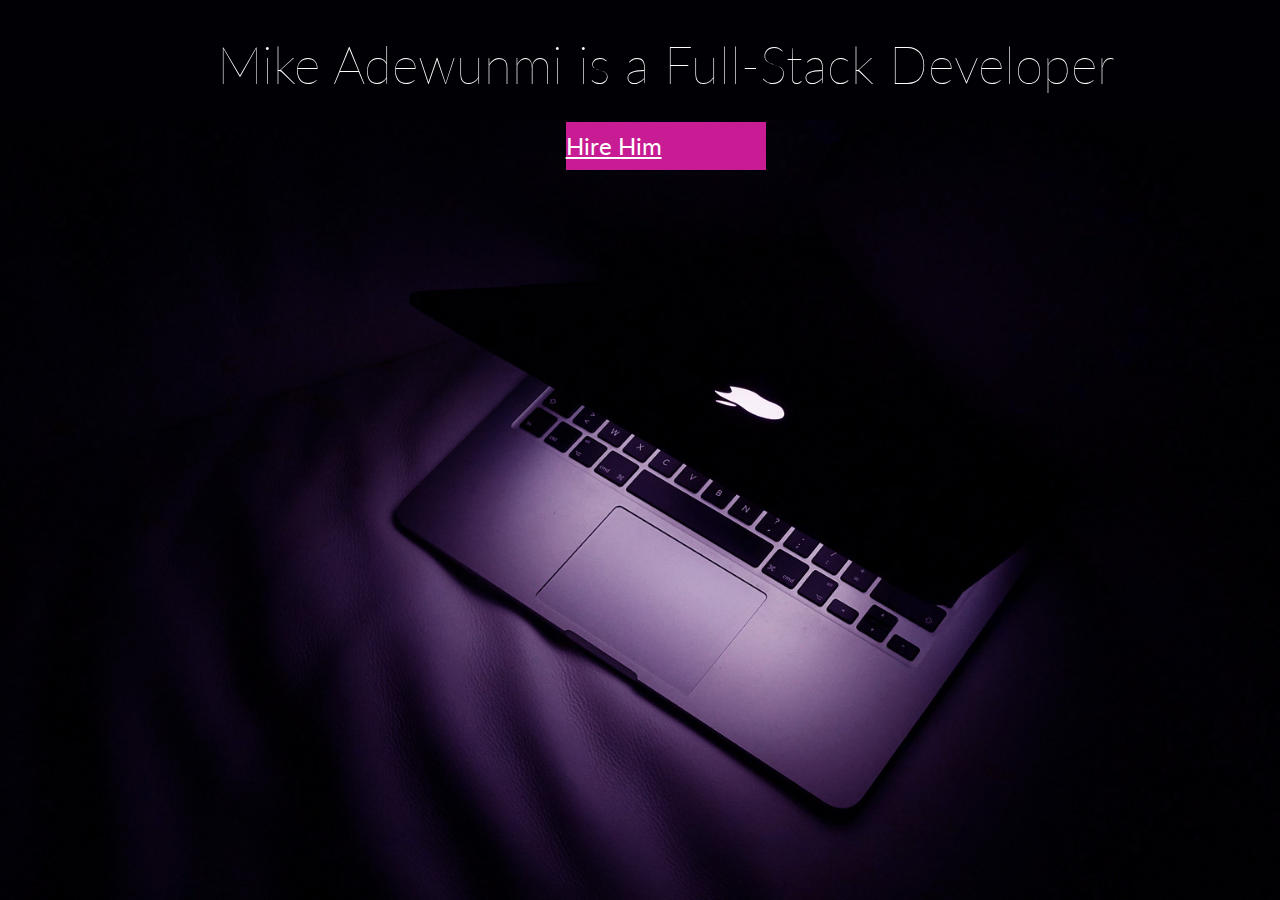
<file: index.html>
﻿<!DOCTYPE html>
<html lang="en" xmlns="http://www.w3.org/1999/xhtml">

<head>
    <meta charset="utf-8" />
    <meta name="viewport" content="width=device-width, initial-scale=1.0" />
    <link rel="stylesheet" href="https://maxcdn.bootstrapcdn.com/bootstrap/4.0.0-beta.3/css/bootstrap.min.css" integrity="sha384-Zug+QiDoJOrZ5t4lssLdxGhVrurbmBWopoEl+M6BdEfwnCJZtKxi1KgxUyJq13dy" crossorigin="anonymous">
    <link href="https://fonts.googleapis.com/css?family=Lato:300,400" rel="stylesheet">
    <link rel="stylesheet" type="text/css" href="Assets/styles/style.css" />
    <title>Michael Adewunmi - FrontEnd Developer</title>
</head>
    <body>
        <div class="container-fluid">
            <div class="row col-12 align-items-center hero-bg">
                <div class="copy-holder">
                    <h2 class="hero-copy">Mike Adewunmi is a Full-Stack Developer</h2>
                    <a class="btn hero-cta" href="pages/hire_me.html">Hire Him</a>
                </div>
            </div>
        </div>

    </body>

    </html>
</file>
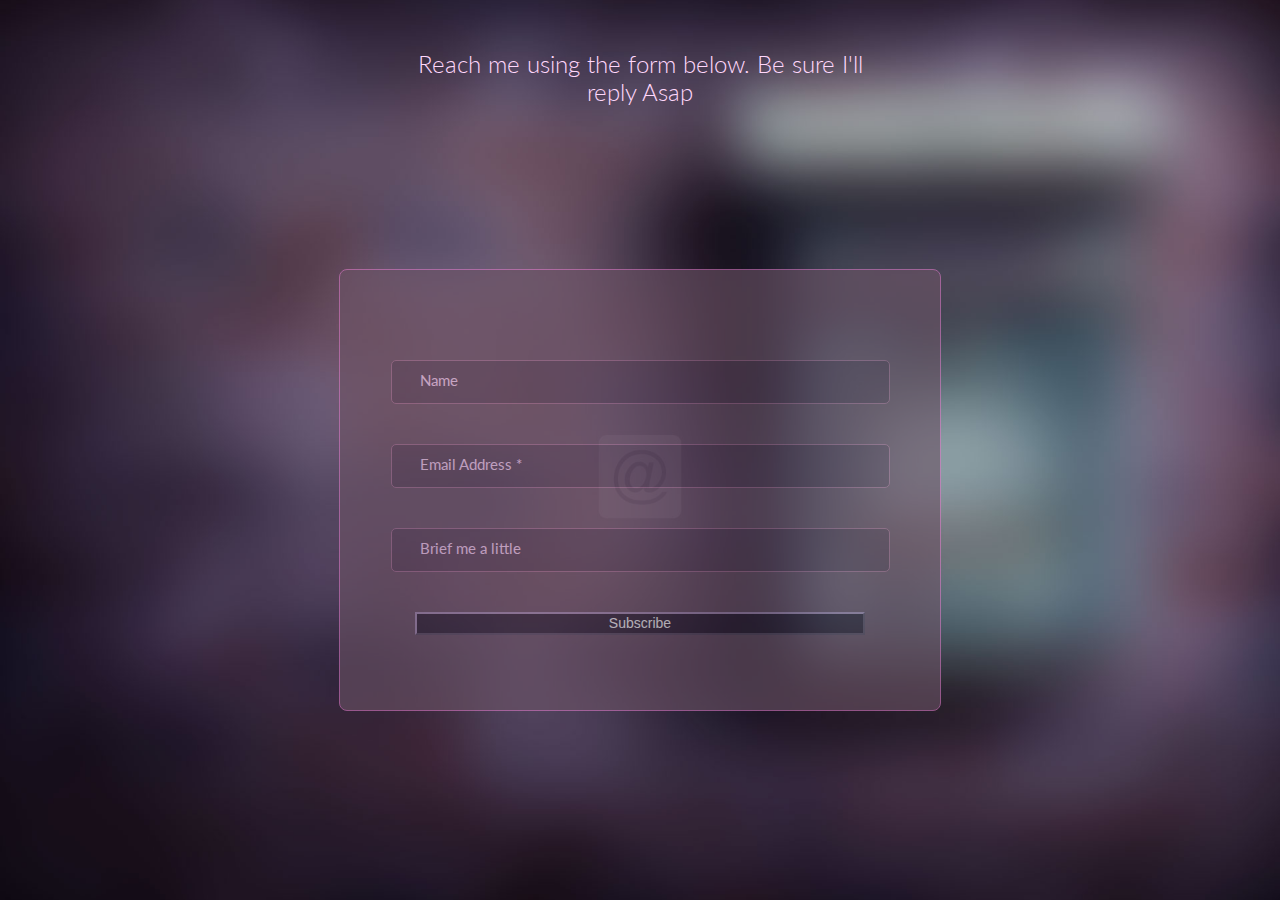
<file: pages/hire_me.html>
﻿<!DOCTYPE html>
<html lang="en" xmlns="http://www.w3.org/1999/xhtml">

<head>
	<meta charset="utf-8" />
	<meta name="viewport" content="width=device-width, initial-scale=1.0" />
	<link rel="stylesheet" href="https://maxcdn.bootstrapcdn.com/bootstrap/4.0.0-beta.3/css/bootstrap.min.css" integrity="sha384-Zug+QiDoJOrZ5t4lssLdxGhVrurbmBWopoEl+M6BdEfwnCJZtKxi1KgxUyJq13dy" crossorigin="anonymous">
	<link href="https://fonts.googleapis.com/css?family=Lato:100,300" rel="stylesheet">
	<link rel="stylesheet" type="text/css" href="../Assets/styles/style.css" />
	
	<title>Michael Adewunmi - Hire Me</title>
</head>
<body id="mailchimp_form">

    <!-- Begin MailChimp Signup Form -->
    <!--<link href="//cdn-images.mailchimp.com/embedcode/classic-10_7.css" rel="stylesheet" type="text/css">-->
	
    <style type="text/css">
        #mc_embed_signup {
            clear: left;
            font: 14px Lato,Helvetica,Arial,sans-serif;
        }
        /* Add your own MailChimp form style overrides in your site stylesheet or in this style block.
        We recommend moving this block and the preceding CSS link to the HEAD of your HTML file. */
    </style>

    <div class="container-fluid form_holder">
        <h2 class="mc_header">Reach me using the form below. Be sure I'll reply Asap</h2>
        <div id="mc_embed_signup" class="mc_form_container">
            <form action="https://design.us17.list-manage.com/subscribe/post?u=91ecbe00b0eb1e1ad28fdbee1&amp;id=db59970e43" method="post" id="mc-embedded-subscribe-form" name="mc-embedded-subscribe-form" class="validate" target="_blank" novalidate>
                <div id="mc_embed_signup_scroll" class="mc_form_holder">
                    <!----<div class="indicates-required"><span class="asterisk">*</span> indicates required</div>-->
                    <div class="mc-field-group">
                        <label for="mce-NAME">Name </label>
                        <input type="text" value="" name="NAME" class="mc_input" id="mce-NAME">
                    </div>
                    <div class="mc-field-group">
                        <label for="mce-EMAIL">
                            Email Address  <span class="asterisk">*</span>
                        </label>
                        <input type="email" value="" name="EMAIL" class="email mc_input" id="mce-EMAIL">
                    </div>
                    <div class="mc-field-group">
                        <label for="mce-BRIEFME">Brief me a little </label>
                        <input type="text" value="" name="BRIEFME" class="mc_input" id="mce-BRIEFME">
                    </div>
                    <div id="mce-responses" class="clear">
                        <div class="response" id="mce-error-response" style="display:none"></div>
                        <div class="response" id="mce-success-response" style="display:none"></div>
                    </div>    <!-- real people should not fill this in and expect good things - do not remove this or risk form bot signups-->
                    <div style="position: absolute; left: -5000px;" aria-hidden="true"><input type="text" name="b_91ecbe00b0eb1e1ad28fdbee1_db59970e43" tabindex="-1" value=""></div>
                    <div class="clear"><input type="submit" value="Subscribe" name="subscribe" id="mc-embedded-subscribe" class="button btn mc-btn"></div>
                </div>
            </form>
        </div>
    </div>
    <script type='text/javascript' src='//s3.amazonaws.com/downloads.mailchimp.com/js/mc-validate.js'></script>
    <script type='text/javascript'>(function ($) { window.fnames = new Array(); window.ftypes = new Array(); fnames[2] = 'NAME'; ftypes[2] = 'text'; fnames[0] = 'EMAIL'; ftypes[0] = 'email'; fnames[1] = 'BRIEFME'; ftypes[1] = 'text'; }(jQuery)); var $mcj = jQuery.noConflict(true);</script>

    <!--End mc_embed_signup-->
    <script type='text/javascript'>
        if (document.body.addEventListener) {
            document.body.addEventListener('focusin', yourHandler, false);
        }
        else {
            document.body.attachEvent('onfocusin', yourHandler);//for IE
        }

        function yourHandler(e) {
            e = e || window.event;
            var target = e.target || e.srcElement;
            if (target.className.match('mc_input')) {
                var parent = target.parentNode
                parent.firstElementChild.setAttribute(
                    "style",
                    "top: -10px; opacity: 0;"
                );
            }
        }

        if (document.body.addEventListener) {
            document.body.addEventListener('focusout', yourHandler2, false);
        }
        else {
            document.body.attachEvent('onfocusout', yourHandler2);//for IE
        }

        function yourHandler2(e) {
            e = e || window.event;
            var target = e.target || e.srcElement;
            if (target.className.match('mc_input')) {
                var parent = target.parentNode

                if (!target.value) {
                    parent.firstElementChild.setAttribute(
                        "style",
                        "top: 11px;  opacity: 1;"
                    );
                } else {
                    parent.firstElementChild.setAttribute(
                        "style",
                        "top: -11px;  opacity: 0;"
                    );
                }
            }
        }
    </script>

</body>
</file>
<file: Assets/styles/style.css>
/*! normalize.css v7.0.0 | MIT License | github.com/necolas/normalize.css */

/* Document
   ========================================================================== */

/**
 * 1. Correct the line height in all browsers.
 * 2. Prevent adjustments of font size after orientation changes in
 *    IE on Windows Phone and in iOS.
 */

html {
    line-height: 1.15; /* 1 */
    -ms-text-size-adjust: 100%; /* 2 */
    -webkit-text-size-adjust: 100%; /* 2 */
}

/* Sections
   ========================================================================== */

/**
 * Remove the margin in all browsers (opinionated).
 */

body {
    margin: 0;
}

/**
 * Add the correct display in IE 9-.
 */

article,
aside,
footer,
header,
nav,
section {
    display: block;
}

/**
 * Correct the font size and margin on `h1` elements within `section` and
 * `article` contexts in Chrome, Firefox, and Safari.
 */

h1 {
    font-size: 2em;
    margin: 0.67em 0;
}

/* Grouping content
   ========================================================================== */

/**
 * Add the correct display in IE 9-.
 * 1. Add the correct display in IE.
 */

figcaption,
figure,
main { /* 1 */
    display: block;
}

/**
 * Add the correct margin in IE 8.
 */

figure {
    margin: 1em 40px;
}

/**
 * 1. Add the correct box sizing in Firefox.
 * 2. Show the overflow in Edge and IE.
 */

hr {
    box-sizing: content-box; /* 1 */
    height: 0; /* 1 */
    overflow: visible; /* 2 */
}

/**
 * 1. Correct the inheritance and scaling of font size in all browsers.
 * 2. Correct the odd `em` font sizing in all browsers.
 */

pre {
    font-family: monospace, monospace; /* 1 */
    font-size: 1em; /* 2 */
}

/* Text-level semantics
   ========================================================================== */

/**
 * 1. Remove the gray background on active links in IE 10.
 * 2. Remove gaps in links underline in iOS 8+ and Safari 8+.
 */

a {
    background-color: transparent; /* 1 */
    -webkit-text-decoration-skip: objects; /* 2 */
}

/**
 * 1. Remove the bottom border in Chrome 57- and Firefox 39-.
 * 2. Add the correct text decoration in Chrome, Edge, IE, Opera, and Safari.
 */

abbr[title] {
    border-bottom: none; /* 1 */
    text-decoration: underline; /* 2 */
    text-decoration: underline dotted; /* 2 */
}

/**
 * Prevent the duplicate application of `bolder` by the next rule in Safari 6.
 */

b,
strong {
    font-weight: inherit;
}

/**
 * Add the correct font weight in Chrome, Edge, and Safari.
 */

b,
strong {
    font-weight: bolder;
}

/**
 * 1. Correct the inheritance and scaling of font size in all browsers.
 * 2. Correct the odd `em` font sizing in all browsers.
 */

code,
kbd,
samp {
    font-family: monospace, monospace; /* 1 */
    font-size: 1em; /* 2 */
}

/**
 * Add the correct font style in Android 4.3-.
 */

dfn {
    font-style: italic;
}

/**
 * Add the correct background and color in IE 9-.
 */

mark {
    background-color: #ff0;
    color: #000;
}

/**
 * Add the correct font size in all browsers.
 */

small {
    font-size: 80%;
}

/**
 * Prevent `sub` and `sup` elements from affecting the line height in
 * all browsers.
 */

sub,
sup {
    font-size: 75%;
    line-height: 0;
    position: relative;
    vertical-align: baseline;
}

sub {
    bottom: -0.25em;
}

sup {
    top: -0.5em;
}

/* Embedded content
   ========================================================================== */

/**
 * Add the correct display in IE 9-.
 */

audio,
video {
    display: inline-block;
}

    /**
 * Add the correct display in iOS 4-7.
 */

    audio:not([controls]) {
        display: none;
        height: 0;
    }

/**
 * Remove the border on images inside links in IE 10-.
 */

img {
    border-style: none;
}

/**
 * Hide the overflow in IE.
 */

svg:not(:root) {
    overflow: hidden;
}

/* Forms
   ========================================================================== */

/**
 * 1. Change the font styles in all browsers (opinionated).
 * 2. Remove the margin in Firefox and Safari.
 */

button,
input,
optgroup,
select,
textarea {
    font-family: sans-serif; /* 1 */
    font-size: 100%; /* 1 */
    line-height: 1.15; /* 1 */
    margin: 0; /* 2 */
}

/**
 * Show the overflow in IE.
 * 1. Show the overflow in Edge.
 */

button,
input { /* 1 */
    overflow: visible;
}

/**
 * Remove the inheritance of text transform in Edge, Firefox, and IE.
 * 1. Remove the inheritance of text transform in Firefox.
 */

button,
select { /* 1 */
    text-transform: none;
}

/**
 * 1. Prevent a WebKit bug where (2) destroys native `audio` and `video`
 *    controls in Android 4.
 * 2. Correct the inability to style clickable types in iOS and Safari.
 */

button,
html [type="button"], /* 1 */
[type="reset"],
[type="submit"] {
    -webkit-appearance: button; /* 2 */
}

    /**
 * Remove the inner border and padding in Firefox.
 */

    button::-moz-focus-inner,
    [type="button"]::-moz-focus-inner,
    [type="reset"]::-moz-focus-inner,
    [type="submit"]::-moz-focus-inner {
        border-style: none;
        padding: 0;
    }

    /**
 * Restore the focus styles unset by the previous rule.
 */

    button:-moz-focusring,
    [type="button"]:-moz-focusring,
    [type="reset"]:-moz-focusring,
    [type="submit"]:-moz-focusring {
        outline: 1px dotted ButtonText;
    }

/**
 * Correct the padding in Firefox.
 */

fieldset {
    padding: 0.35em 0.75em 0.625em;
}

/**
 * 1. Correct the text wrapping in Edge and IE.
 * 2. Correct the color inheritance from `fieldset` elements in IE.
 * 3. Remove the padding so developers are not caught out when they zero out
 *    `fieldset` elements in all browsers.
 */

legend {
    box-sizing: border-box; /* 1 */
    color: inherit; /* 2 */
    display: table; /* 1 */
    max-width: 100%; /* 1 */
    padding: 0; /* 3 */
    white-space: normal; /* 1 */
}

/**
 * 1. Add the correct display in IE 9-.
 * 2. Add the correct vertical alignment in Chrome, Firefox, and Opera.
 */

progress {
    display: inline-block; /* 1 */
    vertical-align: baseline; /* 2 */
}

/**
 * Remove the default vertical scrollbar in IE.
 */

textarea {
    overflow: auto;
}

/**
 * 1. Add the correct box sizing in IE 10-.
 * 2. Remove the padding in IE 10-.
 */

[type="checkbox"],
[type="radio"] {
    box-sizing: border-box; /* 1 */
    padding: 0; /* 2 */
}

/**
 * Correct the cursor style of increment and decrement buttons in Chrome.
 */

[type="number"]::-webkit-inner-spin-button,
[type="number"]::-webkit-outer-spin-button {
    height: auto;
}

/**
 * 1. Correct the odd appearance in Chrome and Safari.
 * 2. Correct the outline style in Safari.
 */

[type="search"] {
    -webkit-appearance: textfield; /* 1 */
    outline-offset: -2px; /* 2 */
}

    /**
 * Remove the inner padding and cancel buttons in Chrome and Safari on macOS.
 */

    [type="search"]::-webkit-search-cancel-button,
    [type="search"]::-webkit-search-decoration {
        -webkit-appearance: none;
    }

/**
 * 1. Correct the inability to style clickable types in iOS and Safari.
 * 2. Change font properties to `inherit` in Safari.
 */

::-webkit-file-upload-button {
    -webkit-appearance: button; /* 1 */
    font: inherit; /* 2 */
}

/* Interactive
   ========================================================================== */

/*
 * Add the correct display in IE 9-.
 * 1. Add the correct display in Edge, IE, and Firefox.
 */

details, /* 1 */
menu {
    display: block;
}

/*
 * Add the correct display in all browsers.
 */

summary {
    display: list-item;
}

/* Scripting
   ========================================================================== */

/**
 * Add the correct display in IE 9-.
 */

canvas {
    display: inline-block;
}

/**
 * Add the correct display in IE.
 */

template {
    display: none;
}

/* Hidden
   ========================================================================== */

/**
 * Add the correct display in IE 10-.
 */

[hidden] {
    display: none;
}


/* 
==========================================================================
Normalize ends here! 
==========================================================================
==========================================================================
Actual website CSS Starts below
========================================================================== */
html{
    font-size: 1rem
}

body {
    font-family: Lato, 'Lucida Sans', 'Lucida Sans Regular', 'Lucida Grande', 'Lucida Sans Unicode', Geneva, Verdana, sans-serif;
        
}

.container-fluid{
    padding: 0;
}

.hero-bg {
    background-color: #0a0412;
    background-color: #000002;
    background-color: #030208;
    background-color: #010005;
    background-image: url(../images/bg.jpg);
    background-position: center 150px;
    background-repeat: no-repeat;
    background-size: cover;
    height: 500px;
    height: 100vh;
    margin: 0;
    padding: 0;
    width: 100%;
}

.copy-holder {
    padding: 3%;
    width: 100%;
}

.hero-copy {
    color: white;
    font-weight: 100;
    font-size: 2.3em;
    line-height: 1.5;
    margin: 0 auto;
    text-align: center;
    -webkit-animation-duration: 1.5s;
    animation-duration: 1.5s;
    -webkit-animation-fill-mode: both;
    animation-fill-mode: both;
    -webkit-animation-name: header-fade-in;
    animation-name: header-fade-in;
}

.hero-cta {
    background: #c71c93 #4a2f5a;
    background: #c71c93;
    border-color: #a98fb6;
    color: #fff;
    display: block;
    font-size: 1em;
    line-height: 2.0;
    margin: 20px auto;
    width: 160px;
    -webkit-animation-delay: .5s;
    animation-delay: .5s;
    -webkit-animation-duration: 1s;
    animation-duration: 1s;
    -webkit-animation-fill-mode: both;
    animation-fill-mode: both;
    -webkit-animation-name: btn-fade-in;
    animation-name: btn-fade-in;
}

    .hero-cta:hover {
        background-color: #261237 #8e0263;
        background-color: #8e0263;
        border-color: #4a2f5a;
        color: white;
    }

/*
    =========================================================
    Animation Keyframes
    =========================================================
*/

@keyframes header-fade-in {
    from {
        opacity: 0;
        -webkit-transform: translateY(-80px);
        transform: translateY(-80px);
    }

    to {
        opacity: 1;
        -webkit-transform: none;
        transform: none;
    }
}

@keyframes btn-fade-in {
    from {
        opacity: 0;
        -webkit-transform: translateX(80PX);
        transform: translateX(80PX);
    }

    to {
        opacity: 1;
        -webkit-transform: none;
        transform: none;
    }
}

@keyframes input-fade-in {
    from {
        opacity: 0;
        -webkit-transform: translateX(-80PX);
        transform: translateX(-80PX);
    }

    to {
        opacity: 1;
        -webkit-transform: none;
        transform: none;
    }
}

.mc_header {
    color: #ffd7fb;
    font-weight: 300;
    margin: 0 auto;
    max-width: 300px;
    margin-left: -150px;
    position: absolute;
    top: 50px;
    left: 50%;
    text-align: center;
}

#mailchimp_form {
    background: #f0e1f3;
}

.form_holder {
    align-items: center;
    background-image: url(../images/contact-bg.jpg);
    background-position: center;
    background-repeat: no-repeat;
    background-size: cover;
    display: block;
    display: flex;
    height: 800px;
    height: 100vh;
    position: relative;
}
/*249 237 245 1*/
.mc_form_container {
    background: transparent;
    border: none;
    margin: 0 auto;
    width: 800px;
    width: 500px;
    height: auto;
    padding: 10px;
    position: relative;
    top: 40px;
    opacity: 0.6;
    -webkit-animation-duration: 1s;
    animation-duration: 1s;
    -webkit-animation-fill-mode: both;
    animation-fill-mode: both;
    -webkit-animation-name: btn-fade-in;
    animation-name: btn-fade-in;
}

.mc-field-group{
    position: relative;
}

.mc-field-group label {
    display: block;
    left: 30px;
    top: 11px;
    color: #ffd7fb;
    z-index: 2;
    font-size: 1.1em;
    position: absolute;
    transition: all .2s ease-in;
}

.mc_input {
    display: block;
    height: 40px;
    border-radius: 5px;
    color: #fff;
    outline: none;
    box-shadow: none;
    border: none;
    background: #553f54;
    opacity: 0.7;
    margin-bottom: 40px;
    width: 95%;
    margin: 40px auto;
    padding-left: 20px;
    border: 1px solid #bb7ba2;
    -webkit-animation-delay: .5s;
    animation-delay: .5s;
    -webkit-animation-duration: .7s;
    animation-duration: .7s;
    -webkit-animation-fill-mode: both;
    animation-fill-mode: both;
    -webkit-animation-name: input-fade-in;
    animation-name: input-fade-in;
}

.mc_input:focus{

}

.mc-btn {
    background: #302335;
    border-color: #a98fb6;
    color: #fff;
    margin-left: 5%;
    width: 90%;
    margin: 5%;
    display: block;
    -webkit-animation-delay: 1s;
    animation-delay: 1s;
    -webkit-animation-duration: .7s;
    animation-duration: .7s;
    -webkit-animation-fill-mode: both;
    animation-fill-mode: both;
    -webkit-animation-name: btn-fade-in;
    animation-name: btn-fade-in;
}

.mc-btn:hover {
    background: #ff00ce;
    background: #b500fb;
}


@media screen and (min-width: 576px ) {
    .hero-bg {
        background-position: center 120px;
    }

    .copy-holder {
        padding: 2%;
        width: 100%;
    }

    .hero-copy {
        color: white;
        font-weight: 100;
        font-size: 3.2em;
        line-height: 1.5;
        margin: 0 auto;
    }

    .hero-cta {
        font-size: 1.5em;
        line-height: 2.0;
        width: 200px;
    }

    .mc_header {
        font-weight: 300;
        margin-left: -250px;
        max-width: 500px;
    }

    .mc_form_container {
        background: rgb(108, 83, 102);
        border: 1px solid #dc7ac7;
        border-radius: 8px;
        padding: 50px;
    }

    .mc_input {
    }
}
</file>
